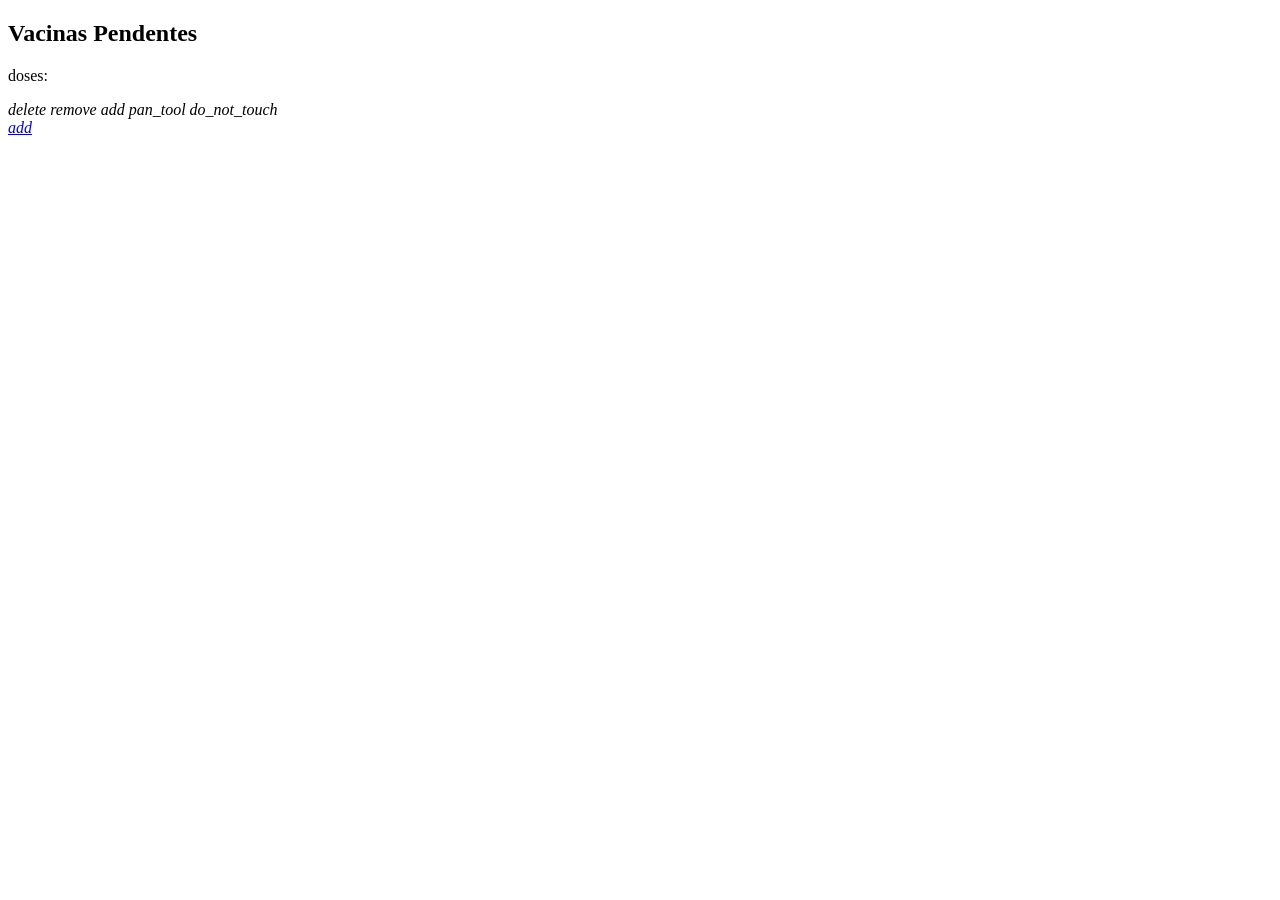
<file: src/main/resources/templates/vacina/index.html>
<!DOCTYPE html>
<html lang="pt-BR" xmlns:th="http://www.thymeleaf.org">

<head th:replace="~{_template :: head('vacinas')}"></head>
<body class="grey lighten-2">
    <nav th:replace="~{_template :: #navbar}"></nav>

    <main class="container">
        <div class="card-panel teal lighten-2" th:if="${success}" th:text="${success}"></div>
        <div class="card-panel red white-text" th:if="${error}" th:text="${error}"></div>

        <h2>Vacinas Pendentes</h2>

        <div class="row">
            <div class="col s12 m6 l4" th:each="vacina: ${vacina}">
                <div class="card pink darken-1">
                    <div class="card-content white-text">
                        <span class="card-title" th:text="${vacina.nome}"></span>
                        <p th:text="${vacina.lote}"></p>
                        doses:
                        <p th:text="${vacina.status}"></p>
                        <span
                            data-badge-caption="vacinas"
                            class="badge blue white-text"
                            th:text="${vacinas.status}"
                        ></span>
                    </div>
                    <div class="card-action">
                        <a th:href="${'/vacina/delete/' + vacina.id}" class="btn red">
                            <i class="material-icons">delete</i>
                        </a>
                        <a th:if="${vacina.status != 0}" th:href="${'/vacina/dec/' + vacina.id}" class="btn">
                            <i class="material-icons">remove</i>
                        </a>
                        <a th:if="${vacina.status != 100}" th:href="${'/vacina/inc/' + vacina.id}" class="btn">
                            <i class="material-icons">add</i>
                        </a>
                        <a th:if="${vacina.user == null}" th:href="${'/vacina/catch/' + vacina.id}" class="btn purple" title="tomar vacina">
                            <i class="material-icons">pan_tool</i>
                        </a>
                        <a th:if="${vacina.user != null}" th:href="${'/vacina/drop/' + vacina.id}" class="btn amber black-text" title="não tomar tarefa">
                            <i class="material-icons">do_not_touch</i>
                        </a>
                    </div>
                </div>
            </div>
        </div>

    </main>

    <div class="fixed-action-btn">
        <a href="/vacina/new" class="btn-floating btn-large blue">
            <i class="large material-icons">add</i>
        </a>
    </div>

</body>

<script>
    document.addEventListener('DOMContentLoaded', function () {
        var elems = document.querySelectorAll('.dropdown-trigger');
        const options = {
            constrainWidth: false,
            coverTrigger: false
        }
        var instances = M.Dropdown.init(elems, options);
    });
</script>

</html>
</file>
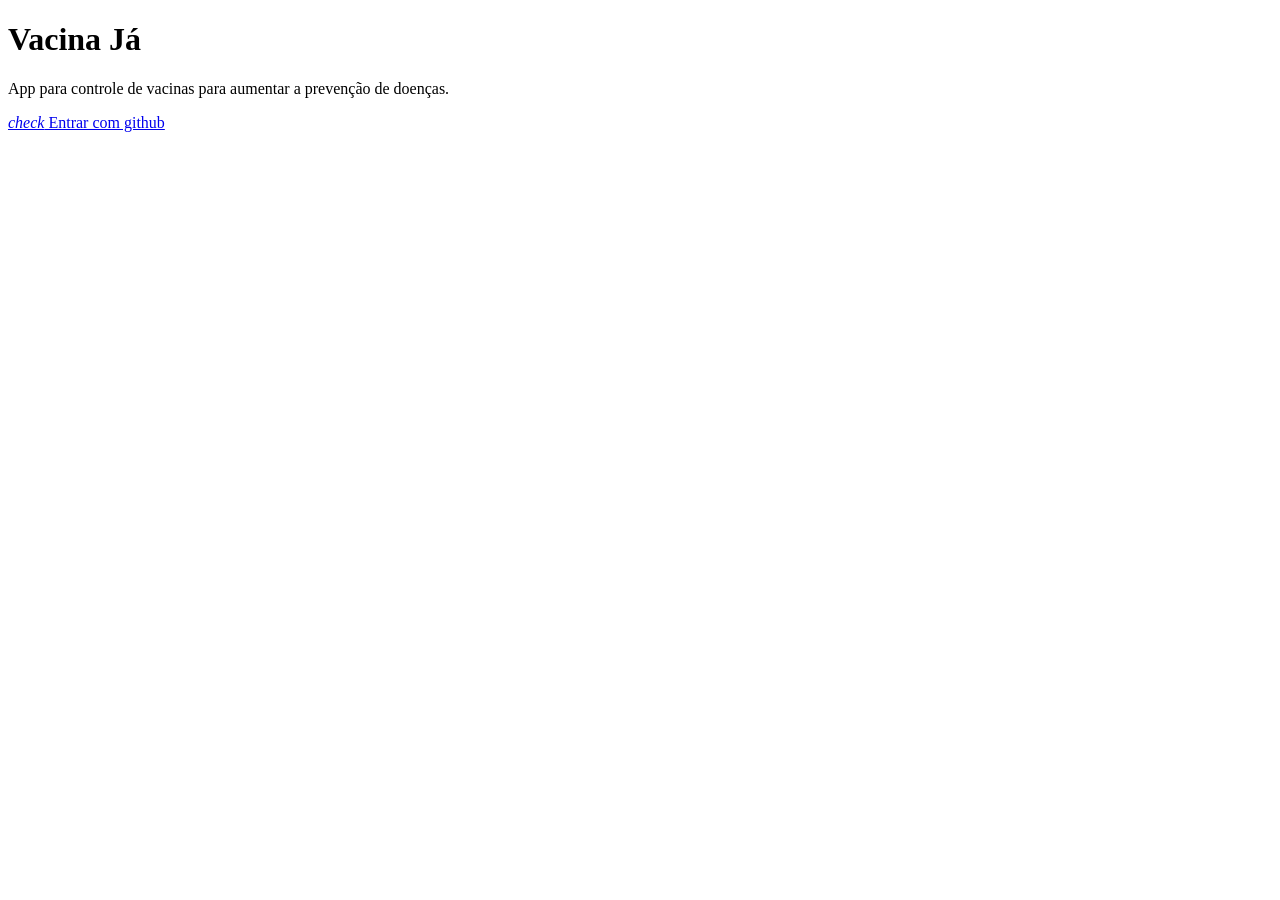
<file: src/main/resources/templates/auth/login.html>
<!DOCTYPE html>
<html lang="pt-BR">
<head th:replace="~{_template :: head('login')}"></head>

<body class="grey lighten-2">

    <main class="container center">
        <h1>Vacina Já</h1>
        <p>App para controle de vacinas para aumentar a prevenção de doenças.</p>

        <a href="/oauth2/authorization/github" class="btn">
            <i class="material-icons left">check</i>
            Entrar com github
        </a>
    </main>

    
</body>
</html>
</file>
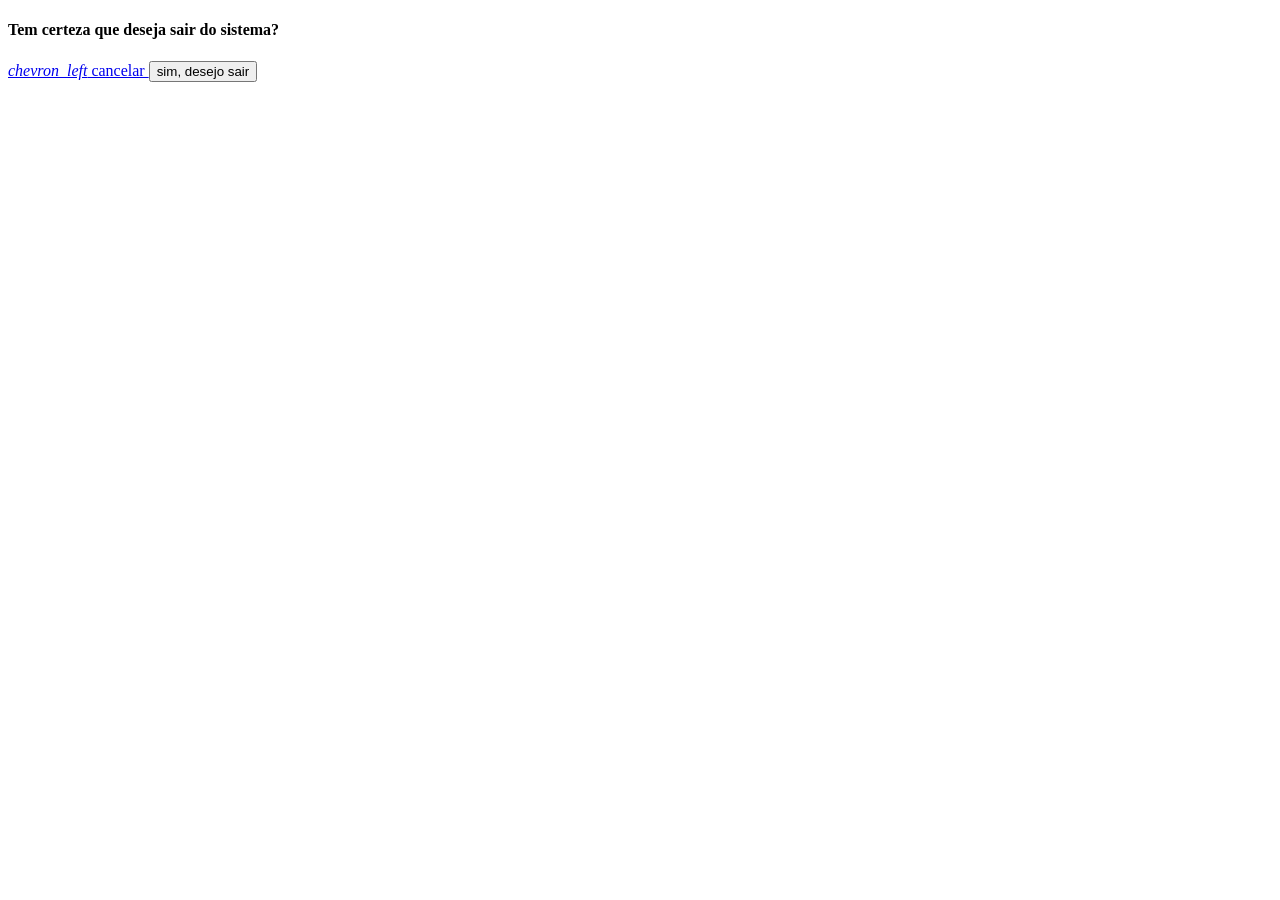
<file: src/main/resources/templates/auth/logout.html>
<!DOCTYPE html>
<html lang="pt-BR">

<head th:replace="~{_template :: head('logout')}"></head>

<body class="grey lighten-2">

    <main class="container center">
        
        <h4>Tem certeza que deseja sair do sistema?</h4>

        <form th:action="${'/logout'}" method="post">
            <a href="/vacina" class="btn grey">
                <i class="material-icons left">chevron_left</i>
                cancelar
            </a>

            <button class="btn">sim, desejo sair</button>

        </form>

    </main>

    
</body>
</html>
</file>
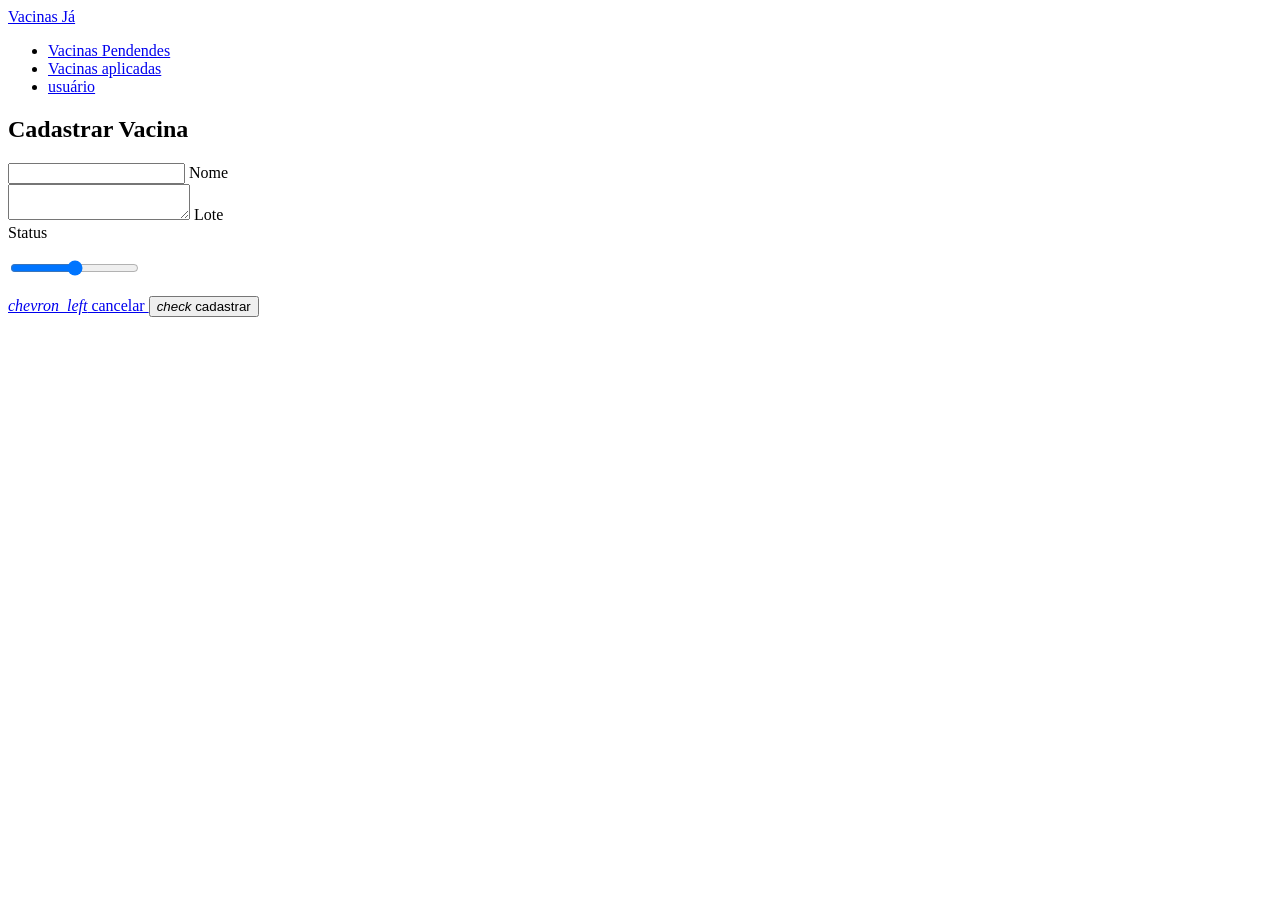
<file: src/main/resources/templates/vacina/form.html>
<!DOCTYPE html>
<html lang="en" xmlns:th="http://www.thymeleaf.org">

<head th:replace="~{_template :: head('cadastrar')}"></head>
<body class="grey lighten-2">
    <nav>
        <div class="nav-wrapper">
            <a href="#" class="brand-logo">Vacinas Já</a>
            <ul id="nav-mobile" class="right hide-on-med-and-down">
              <li class="active"><a href="/vacina">Vacinas Pendendes</a></li>
              <li><a href="vacinasAplicadas.html">Vacinas aplicadas</a></li>
              <li><a href="#">usuário</a></li>
            </ul>
          </div>
    </nav>

    <main class="container">

        <h2>Cadastrar Vacina</h2>

        <div class="card">
            <form th:action="${'/vacina'}" method="post" th:object="${vacina}">
                <div class="card-content">
                    <div class="input-field">
                        <input 
                            type="text" 
                            th:field="*{nome}"
                            th:classappend="${#fields.hasErrors('nome')} ? invalid"
                        >
                        <label for="nome">Nome</label>
                        <span class="helper-text red-text" th:errors="*{nome}"></span>
                    </div>
                    
                    <div class="input-field">
                        <textarea 
                            th:field="*{lote}"
                            class="materialize-textarea"
                            th:classappend="${#fields.hasErrors('lote')} ? invalid"
                        ></textarea>
                        <label for="lote">Lote</label>
                        <span class="helper-text red-text" th:errors="*{lote}"></span>
                    </div>

                    <label for="status">Status</label>
                    <p class="range-field">
                        <input 
                            type="range" 
                            th:field="*{status}"
                            min="1" 
                            max="100" 
                        />
                    </p>
                    <span class="helper-text red-text" th:errors="*{status}"></span>

                </div>
                <div class="card-action right-align">
                    <a href="/vacina" class="btn grey">
                        <i class="material-icons left">chevron_left</i>
                        cancelar
                    </a>
                    <button class="btn">
                        <i class="material-icons left">check</i>
                        cadastrar
                    </button>
                </div>
            </form>
        </div>

    </main>

</body>

</html>
</file>
